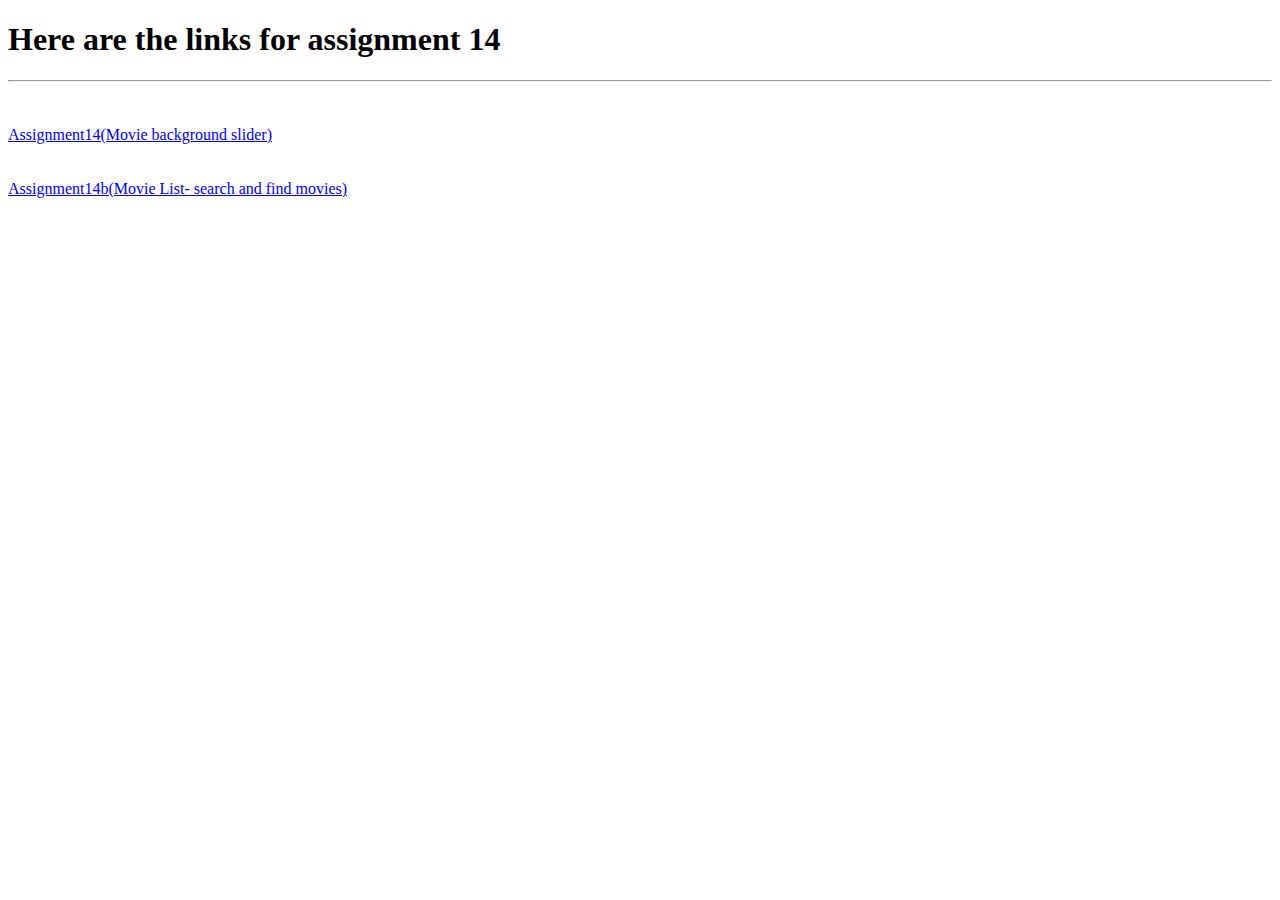
<file: index.html>
<!DOCTYPE html>
<html lang="en">
<head>
    <meta charset="UTF-8">
    <meta name="viewport" content="width=device-width, initial-scale=1.0">
    <title>index14</title>
</head>
<body>
    <h1>Here are the links for assignment 14</h1>
    <hr>
    <br><br>
    <a href="assignment14.html" 
    target="_blank">Assignment14(Movie background slider)</a>
    <br><br><br>
    <a href="movielist.html" 
    target="_blank">Assignment14b(Movie List- search and find movies)</a>
    <br><br><br>
    
</body>
</html>
</file>
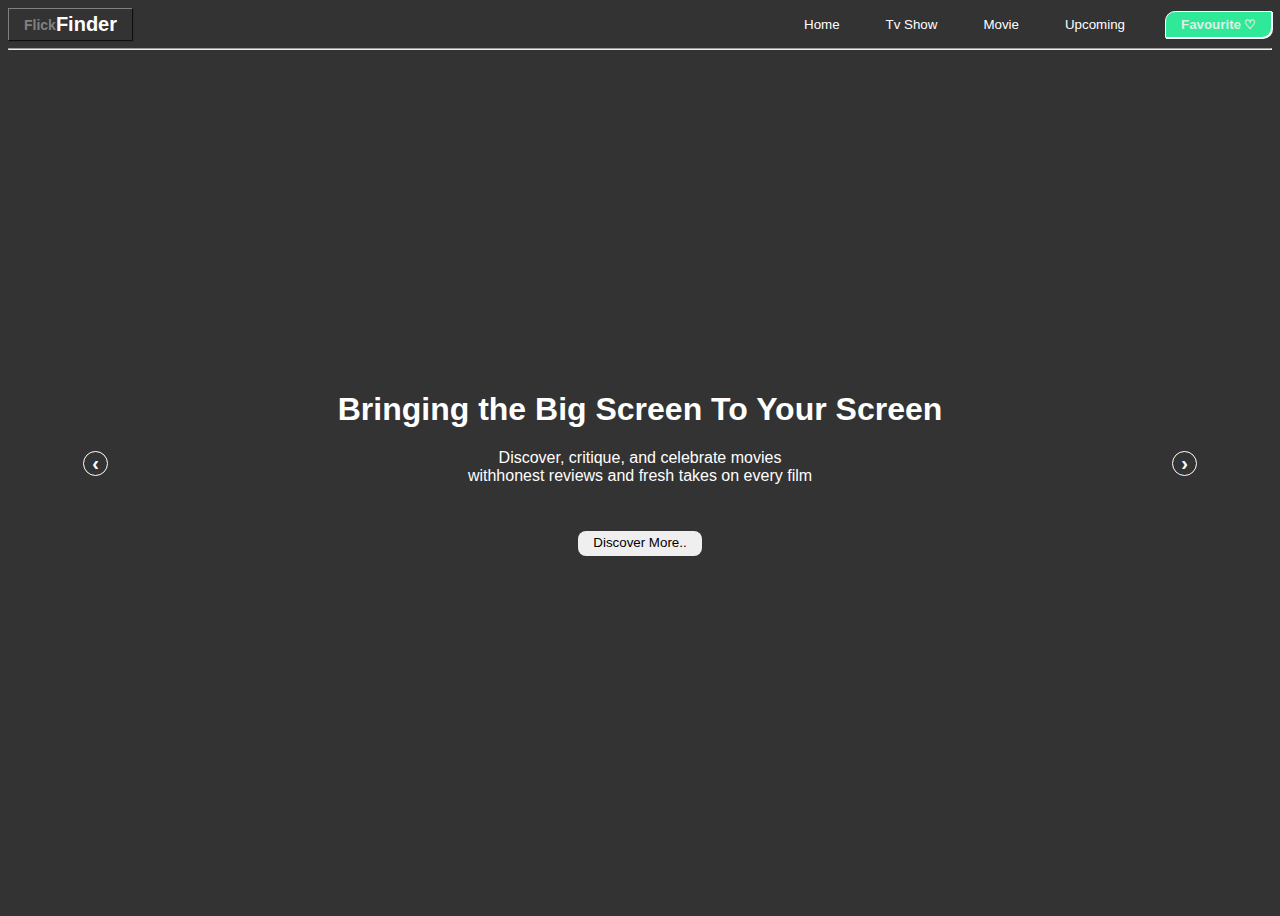
<file: assignment14.html>
<!DOCTYPE html>
<html lang="en">
<head>
    <meta charset="UTF-8">
    <meta name="viewport" content="width=device-width, initial-scale=1.0">
    <title>assignment14</title>
    <style>
        body{
            background-color: rgba(0,0,0,0.8);
            background-repeat: no-repeat;
            background-size: cover;
            min-height: 100vh;
        }
        .button1{
            background-color: transparent;
            border: 1.5px solid gray;
            padding: 4px 15px;
            box-shadow: 1px 1px 1px rgba(0,0,0,0.7);
            border-bottom: none;
            border-right: none;
            cursor: pointer;
            display: flex;
            align-items: center;
            transition: 0.15s opacity;
        }
        .span1{
            color: gray;
            font-weight: 550;
            margin-right: 0;
            font-size: 14px;
        }
        .span2{
            color: white;
            font-weight: bold;
            font-size: 20px;
        }
        .button1:hover{
            opacity: 0.8;
        }

        .header{
            display: flex;
            justify-content: space-between;
            align-items: center;
        }
        .bt2{
            background-color: transparent;
            border: none;
            color: white;
            cursor: pointer;
            margin-right: 30px;
        }
        .fav-bt{
            background-color: rgb(47, 233, 152);
            border: 1px solid white;
            color: rgb(245, 242, 242,0.9);
            padding: 5px 15px;
            border-radius: 10px 0 10px 0;
            box-shadow: 1px 1px rgba(255,255,255);
            cursor: pointer;
            font-weight: bold;
        }
        .fav{
            margin-right: 3px;
        }
        #heading1,p{
            color: white;
            font-family:'Segoe UI', Tahoma, Geneva, Verdana, sans-serif;
            text-align: center;
        }
        p{
            margin-top: 0;
        }
        .outer{
            min-height: 90vh;
            display: flex;
            align-items: center;
            justify-content: space-between;
            width: 100%;
        }
        .inner{
            display: flex;
            flex-direction: column;
            align-items: center;
            justify-content: center;
            min-height: 90vh;
        }
        #discover{
            margin-top: 30px;
            padding: 4px 15px;
            padding-bottom: 6px;
            font-family:'Segoe UI', Tahoma, Geneva, Verdana, sans-serif;
            font-weight: 500;
            border-radius: 8px;
            border: none;
            cursor: pointer;
            transition: 0.15s;
        }
        #discover:hover{
            opacity: 0.8;
        }
        .arrow{
            font-size: 20px;
            font-weight: bold;
            background-color: transparent;
            border: 1px solid white;
            color: white;
            border-radius: 50%;
            width: 25px;
            height: 25px;
            padding: 0;
            padding-bottom: 2px;
            cursor: pointer;
        }
        .arrow:hover{
            opacity: 0.8;
        }
        #arrow1{
            margin-left: 75px;
        }
        #arrow2{
            margin-right: 75px;
        }
    </style>
</head>
<body>

    <div class="header">
        <button class="button1">
            <span class="span1">Flick</span>
            <span class="span2">Finder</span>
        </button>
        <div class="menu">
            <button class="bt2">Home</button>
            <button class="bt2">Tv Show</button>
            <button class="bt2">Movie</button>
            <button class="bt2">Upcoming</button>
            <button class="fav-bt"><span class="fav">Favourite</span>&#x2661;</button>
        </div>
    </div>
    
    <hr>

    <div class="outer">
        <button class="arrow" id="arrow1" onclick="slideLeft();">&lsaquo;</button>
        <div class="inner">
            <h1 id="heading1">Bringing the Big Screen To Your Screen</h1>
            <p>
                Discover, critique, and celebrate movies
                <br>
                withhonest reviews and fresh takes on every film
            </p>
            <button id="discover">Discover More..</button>
        </div>
        <button class="arrow" id="arrow2" onclick="slideRight();">&rsaquo;</button>
    </div>
    <script>
        // let arr = ['/assignments/cat2.jpg','/assignments/assignment8/gallery1.jpg','/assignments/assignment8/cinema-1.jpg','/assignments/assignment8/cinema-2.jpg'];

        let bg = ['https://images.unsplash.com/photo-1742792223864-26f1c374b63d?q=80&w=1170&auto=format&fit=crop&ixlib=rb-4.1.0&ixid=M3wxMjA3fDB8MHxwaG90by1wYWdlfHx8fGVufDB8fHx8fA%3D%3D','https://images.unsplash.com/photo-1686075863654-2440a8e0ceb3?q=80&w=2070&auto=format&fit=crop&ixlib=rb-4.1.0&ixid=M3wxMjA3fDB8MHxwaG90by1wYWdlfHx8fGVufDB8fHx8fA%3D%3D','https://images.unsplash.com/photo-1641605821347-5891c43535b3?q=80&w=2076&auto=format&fit=crop&ixlib=rb-4.1.0&ixid=M3wxMjA3fDB8MHxwaG90by1wYWdlfHx8fGVufDB8fHx8fA%3D%3D','https://plus.unsplash.com/premium_photo-1674837819896-3857f60bc381?q=80&w=2070&auto=format&fit=crop&ixlib=rb-4.1.0&ixid=M3wxMjA3fDB8MHxwaG90by1wYWdlfHx8fGVufDB8fHx8fA%3D%3D']
        let i=0;
        function updateBody(){
            document.body.style.backgroundImage = `url(${bg[i]})`;
        }
        
        function slideRight(){
            i = (i+1)%(bg.length);
            updateBody();
        }
        function slideLeft(){
            if(i===0){
                i = bg.length-1;
            }
            else{
                i = i-1;
            }
            updateBody();
        }

        setInterval(slideRight,3000);
        updateBody();
    </script>
</body>
</html>
</file>
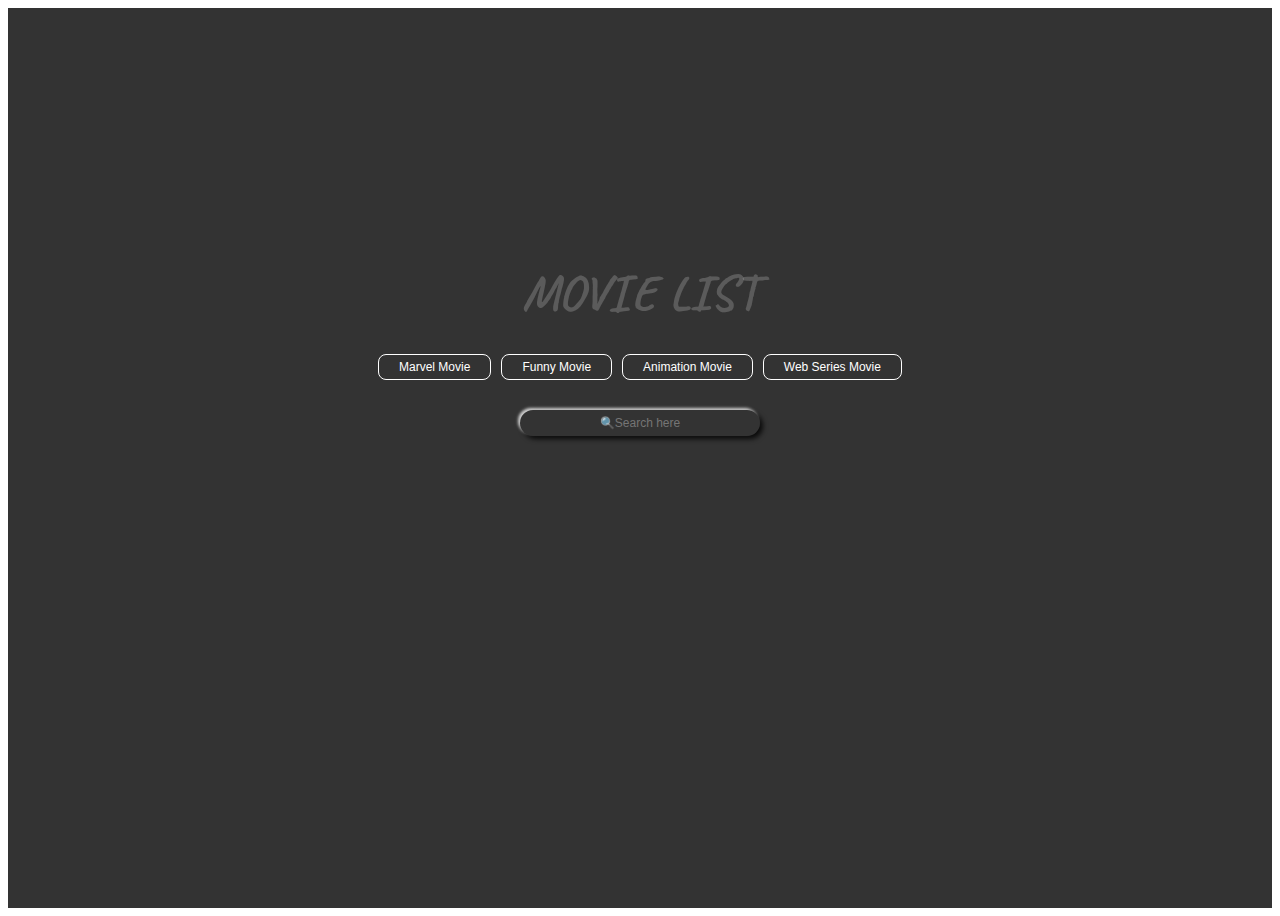
<file: movielist.html>
<!DOCTYPE html>
<html lang="en">
<head>
    <meta charset="UTF-8">
    <meta name="viewport" content="width=device-width, initial-scale=1.0">

    <link rel="preconnect" href="https://fonts.googleapis.com">
    <link rel="preconnect" href="https://fonts.gstatic.com" crossorigin>
    <link href="https://fonts.googleapis.com/css2?family=Caveat:wght@400..700&family=Grechen+Fuemen&family=Montserrat:ital,wght@0,100..900;1,100..900&family=Roboto:ital,wght@0,100;0,300;0,400;0,500;0,700;0,900;1,100;1,300;1,400;1,500;1,700;1,900&display=swap" rel="stylesheet">

    <title>Assignment14b(Movie List)</title>
    <style>

        .page2{
            height: 100vh;
            background-color: rgba(0,0,0,0.8);
            display: flex;
            flex-direction: column;
            align-items: center;
            justify-content: center;
        }

        .heading{
            font-family:  caveat;
            font-size: 50px;
            color: rgba(255,255,255,0.2);
            margin: 0;
            margin-top: 40px;
        }

        .card{
            height: 200px;
            width: 120px;
            /* padding: 10px; */
            margin: 10px;
            border-radius: 5px;
            box-shadow: 1px 1px 5px rgba(0,0,0,0.2);
            text-align: center;
            color: white;
            box-shadow: 1px 1px 2px rgba(0,0,0,0.8),-1px -1px 2px rgba(255,255,255,0.8); 
            overflow: auto;
            cursor: pointer;
        }
        .card p{
            margin: 2px;
            font-size: 10px;
        }
        .card h4{
            font-size: 12px;  
            margin: 5px;
        }
        .card img{
            height: 120px;
            width: 100%;
        }
        

        .outer{
            display: flex;
            flex-direction: column;
            justify-content: space-between;
            align-items: center;
        }

        #card-container{
            display: flex;
            gap: 10px;
            flex-wrap: wrap;
            justify-content: space-between;
            overflow:auto;
            height: 220px;
        }

        .pagination {
            margin-top: 20px;
        }

        .pagination button{
            margin: 0 5px;
            padding: 8px 12px;
            cursor: pointer;
            border-radius: 50%;
            background-color: transparent;
            box-shadow: 1px 1px 2px rgba(0,0,0,0.8),-1px -1px 2px rgba(255,255,255,0.8);
            color: white;
        }

        .filter{
            margin: 30px 0;
            display: flex;
            gap: 10px;
            justify-content: center;
            /* flex-wrap: wrap; */
        }
        
        .filter button{
            padding: 5px 20px;
            font-size: 12px;
            background-color: transparent;
            color: white;
            border: 1.5px solid white;
            border-radius: 8px;
            cursor: pointer;
            transition: 0.1s;
        }
        .filter button:hover{
            opacity: 0.8;
        }
        .filter button:active{
            background-color: white;
            color: black;
        }

        #movie-input{
            width: 200px;
            background-color: transparent;
            padding: 6px 20px;
            margin-bottom: 20px;
            box-shadow: 3px 3px 5px rgba(0,0,0,0.8),-2px -2px 3px rgba(255,255,255,0.8);
            border: none;
            border-radius: 15px;
            outline: none;
            color: white;
            font-size: 12px;
        }
        #movie-input::placeholder{
            text-align: center;
            font-size: 12px;
        }
        
    </style>
</head>
<body>
    <div class="page2">

        <h1 class="heading">MOVIE LIST</h1>

        <div class="filter">
            <button onclick="marvelMovie();">Marvel Movie</button>
            <button onclick="funnyMovie();">Funny Movie</button>
            <button onclick="animationMovie();">Animation Movie</button>
            <button onclick="webSeriesMovie();">Web Series Movie</button>
        </div>
        <input type="text" placeholder="&#128269;Search here" id="movie-input" onkeydown="getMovies(event)">

        <div class="outer">
            <!-- <button onclick="loadMovies()">Click and see</button> -->
            <div id="card-container" > </div>
            <div class="pagination" id="pagination-controls"></div>
        </div>

        <!-- <div class="card">
            <img src='/assignments/cat2.jpg' alt='${movie.Title}'>
            <h4>Title: ${movie.Title}</h4>
            <p>Year: ${movie.Year}</p>
            <p>Type: ${movie.Type}</p>
        </div> -->
        

        
    </div>
    <script>

        let moviesData = [];
        let currentPage = 1;
        const itemsPerPage = 4;

        let movieName = document.getElementById('movie-input').value.trim();

        function marvelMovie(){
            movieName = 'avengers';
            loadMovies();
        }

        function funnyMovie(){
            movieName = 'funny';
            loadMovies();
        }

        function animationMovie(){
            movieName = 'animation';
            loadMovies();
        }

        function webSeriesMovie(){
            movieName = 'webseries';
            loadMovies();
        }

        function loadMovies(){
            if(movieName === ''){
                alert("Enter a valid movie name!");
                return;
            }
            fetch(`https://www.omdbapi.com/?s=${movieName }&page=&apikey=d6241bb5`)
            .then(response =>  response.json())
            .then(data => {
                console.log(data);
                if(data.Response === 'True'){
                    moviesData = data.Search;
                    currentPage = 1;
                    renderPage();
                    renderPagination();
                }
                else{
                    alert("No movies found!");
                }
            })
            .catch( err =>{
                console.error("Error in fetching movie data: ",err);
            })
        }

        function getMovies(event){
            movieName = document.getElementById('movie-input').value.trim();
            if(event.key === 'Enter'){
                loadMovies();
            }
        }

        function renderPage(){
            const container = document.getElementById('card-container');
            container.innerHTML = '';

            const start = (currentPage-1)*itemsPerPage;
            const end = start+itemsPerPage;
            const currentMovies = moviesData.slice(start,end);

            currentMovies.forEach(movie =>{
                const card = document.createElement('div');
                card.className='card';
                card.innerHTML= `
                    <img src='${movie.Poster}' alt='${movie.Title} class="poster" ' style='height:120px; width:100%'>
                    <h4>Title: ${movie.Title}</h4>
                    <p>Year: ${movie.Year}</p>
                    <p>Type: ${movie.Type}</p>
                `;
                container.appendChild(card);
            });
        }

        function renderPagination(){
            const totalPages = Math.ceil(moviesData.length / itemsPerPage);
            const pagination = document.getElementById('pagination-controls');
            pagination.innerHTML = '';

            //adding previous button
            const prev = document.createElement('button');
            prev.innerText = 'Previous';
            prev.disabled = currentPage === 1;
            prev.onclick = () =>{
                if(currentPage>1){
                    currentPage--;
                    renderPage();
                    renderPagination();
                }
            };
            pagination.appendChild(prev);

            //adding pages
            for(let i=1; i<=totalPages; i++){
                const pageBtn = document.createElement('button');
                pageBtn.innerText=i;
                if(i === currentPage){
                    pageBtn.style.fontWeight = 'bold';
                    pageBtn.style.fontSize = '16px';
                }
                pageBtn.onclick = () =>{
                    currentPage = i;
                    renderPage();
                    renderPagination();
                };
                pagination.appendChild(pageBtn);
            }

            //adding next

            const next = document.createElement('button');
            next.innerText = 'Next';
            next.disabled = currentPage === totalPages;
            next.onclick = () =>{
                if(currentPage<totalPages){
                    currentPage++;
                    renderPage();
                    renderPagination();
                }
            };
            pagination.appendChild(next);
        }

        
    </script>
</body>
</html>
</file>
